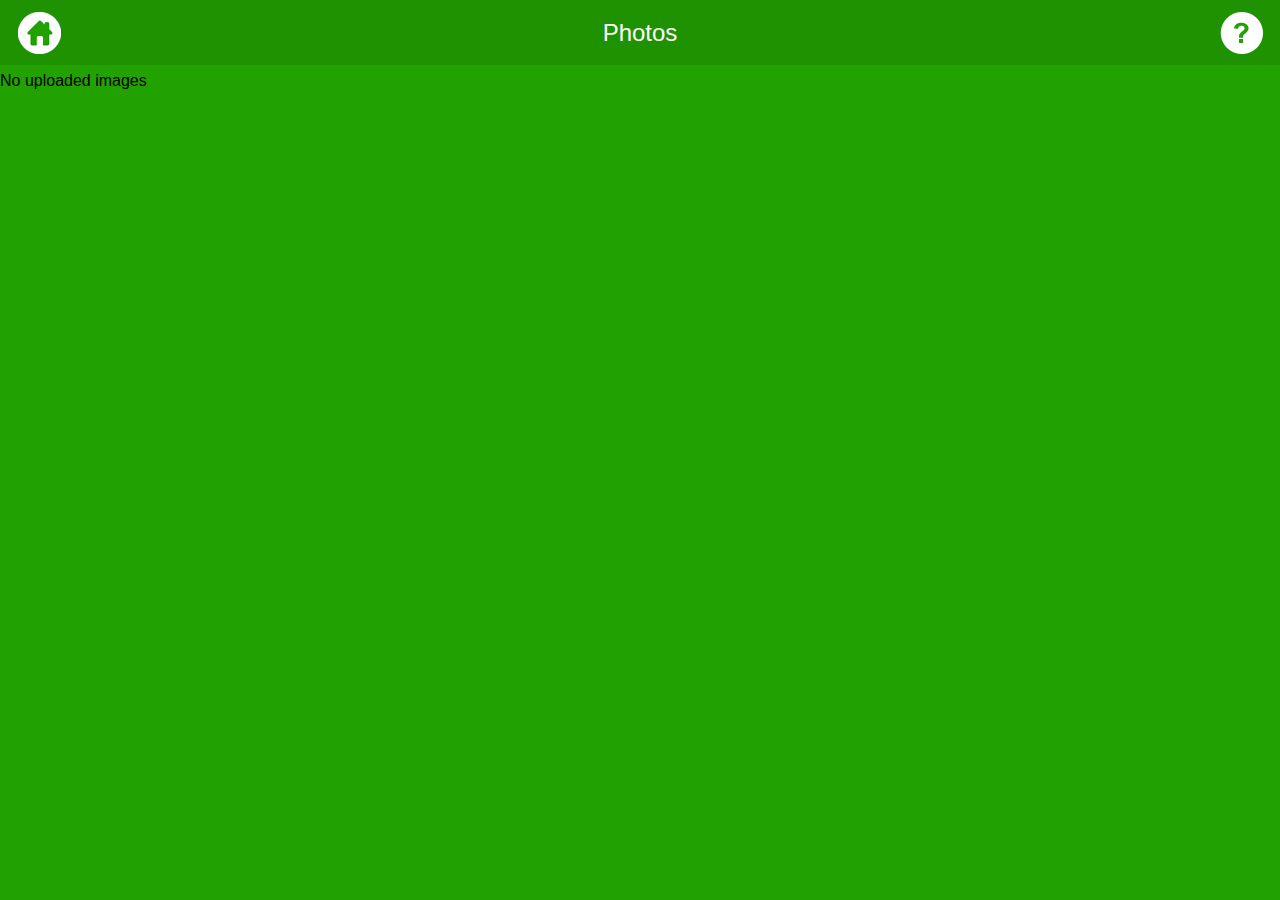
<file: photosub.html>
<!DOCTYPE html PUBLIC "-//W3C//DTD XHTML 1.0 Transitional//EN" "http://www.w3.org/TR/xhtml1/DTD/xhtml1-transitional.dtd">
<html xmlns="http://www.w3.org/1999/xhtml">
<head>
<meta http-equiv="Content-Type" content="text/html; charset=utf-8" />
<title>Wooden Theme</title>
<meta name="viewport" content="width=device-width, initial-scale=1">
<meta name="apple-mobile-web-app-capable" content="yes">
<link rel="stylesheet" href="css/jquery.mobile-1.4.0.css" />
<link rel="stylesheet" href="css/theme.css" />
<link rel="stylesheet" href="css/common_layout.css" />
<!--ThemeSetting-->
<script src="js/jquery-1.6.1.min.js"></script>
<script src="js/jquery.mobile-1.4.0.js"></script>
<script type="text/javascript">
   $(document).ready(function() {
      $('#back-link').click(function() {
         history.go(-1) 
       });
   });
</script>
<script type="text/javascript">
$(document).ready(function(){
  $(".ui-header h1").addClass("ui-title");
});
</script>
<!-- Photo Gallery settings starts here -->
<link rel="stylesheet" href="css/photoswipe.css" />
<link rel="stylesheet" href="css/styles.css" />
<script type="text/javascript" src="js/simple-inheritance.min.js"></script>
<script type="text/javascript" src="js/code-photoswipe-1.0.11.js"></script>
<script type="text/javascript">
		
		/*
		 This example shows how to set up the gallery without
		 using the Code.photoSwipe() helper or the $.photoSwipe() jQuery plugin.
		 
		 The example finds the Gallery container, then finds all anchor tags in 
		 the container (thumbnails).
		 
		 It then sets a click event listener on the container.
		 
		 When the user clicks the container, it checks to see if an image has been
		 clicked (i.e. a thumbnail).
		 
		 It then attempts to find the index number of the thumbnail clicked 
		 (from our list of thumbnails) and starts PhotoSwipe at that index.
		 */
		 
		if(typeof document.querySelectorAll === 'function') {
			
			document.addEventListener('DOMContentLoaded', function(){
				
				// Find the element holding our photos
				var galleryEl = document.getElementById('Gallery');
				
				
				// Find all the photos in our gallery
				var thumbEls = galleryEl.querySelectorAll('a');
				
				if (thumbEls.length < 1) {
					return;
				}
				
				// Set options (optional)
				Code.PhotoSwipe.Current.setOptions({
					loop: false
				});
				
				
				// Tell PhotoSwipe about the photos
				Code.PhotoSwipe.Current.setImages(thumbEls);
				
				
				// Listen out for when the user clicks the gallery
				galleryEl.addEventListener('click', function(e){
					
					// If we clicked an image, start the gallery at that image
					if (e.target.nodeName !== 'IMG'){
						return;
					}
					
					e.preventDefault();
					
					var linkEl = e.target.parentNode;
					
					var startingIndex = 0;
					for (startingIndex; startingIndex<thumbEls.length; startingIndex++){
						if (thumbEls[startingIndex] === linkEl){
							break;
						}
					}
					
					// Start PhotoSwipe
					Code.PhotoSwipe.Current.show(startingIndex);
				
				}, false);
			
			
			}, false); 
			
		}
		
	</script>
<!-- Photo Gallery Settings Ends Here -->

<style type="text/css">
img {
	max-width:100%;
}
</style>
</head>

<body class="theme_bg">
<!-- Start of first page -->
<div data-role="page" id="theme_layout"> 
  
  <!-- Header Starts Here 
  <div data-role="header"> <a class="refresh_link" id="back-link" href="#"><img src="images/home_icon.png" alt="refresh icon" /></a>
    <h1>Photos</h1>
    <a class="help_link"><img src="images/help_icon.png" alt="help icon" /></a> </div>-->
	
    <!-- Header Starts Here -->
  <div data-role="header" role="banner" class="ui-header ui-bar-inherit"> 
  <a href="index.html" class="refresh_link ui-link ui-btn-left ui-btn ui-shadow ui-corner-all" data-role="button" rel="external" data-ajax="false" role="button"><img alt="home icon" src="images/home_icon.png"></a>
    <h1>Photos</h1>
    <a class="help_link ui-link ui-btn-right ui-btn ui-shadow ui-corner-all" data-role="button" role="button"><img alt="help icon" src="images/help_icon.png"></a> </div>
  <!-- /header ends here --> 
  <!-- Photo Gallery Starts Here -->
  <div id="Gallery">
	<!-- Gallery Code Starts Here -->
		<div class="gallery-row">
	
			<p>No uploaded images</p> 
            
		</div>
        
        </div>
  <!-- Gallery Code Ends Here -->
  
  
  
  <!-- Photo Gallery Ends Here --> 
  
</div>
<!-- /page --> 

</body>
</html>
</file>
<file: css/theme.css>
.theme_bg{
	background:#22a201;
	min-width:320px;
	background-size:100% ;
	background-position: top center;
}
.logo{
	padding-top:28%;
	transition:all ease .3s;
	margin: 0 auto;
}

.ui-footer {
    background: none repeat scroll 0 0 rgba(0, 0, 0, 0) !important;
    border-bottom-width: 0;
    border-left-width: 0;
    border-right-width: 0;
    border-top: medium none !important;
}
.owl-demo .item{
	width:70px;
	height:70px;
	display:table-cell;
	/*background:url(../images/icon_bg.png) no-repeat;*/
	vertical-align:middle;
	text-align:center;
}
.ui-header{
	background:url("../images/header_bg.png") repeat scroll 0 0 rgba(0, 0, 0, 0) !important;
	border:none !important;
	border-bottom:none !important;
	
}
.ui-header a{
	box-shadow:none;
}
.ui-header .ui-title, .ui-footer .ui-title{
	text-shadow:none !important;
	color:#fff !important;
	font-size:24px;
	font-weight:normal;
	margin:0 23%;
}
.ui-icon-customrefresh:after {
	background-image: url("../images/refresh_icon.png");
	
}
.ui-icon-customrefresh:after{
	background-color:none;
	border:none;
	border-radius:none;
	height:42px;
	width:42px;
}
.ui-header .ui-btn-icon-notext{
	margin-top:11px;
}
.refresh_link,.help_link{
	border:none !important;
	background:none !important;
}
.refresh_link:hover,.refresh_link:active,.refresh_link:focus,.help_link:focus,.help_link:hover,.help_link:active{
	box-shadow:none !important;
}


/* custom setting of icons */
.app_feature_list a img{
	max-height:32px;
	max-width:32px;
}
<!--themebgcolor-->
</file>
<file: css/common_layout.css>
@font-face {
font-family:"Open Sans Light";
src:url("fonts/OpenSans-Light.eot?") format("eot"), url("fonts/OpenSans-Light.woff") format("woff"), url("fonts/OpenSans-Light.ttf") format("truetype"), url("fonts/OpenSans-Light.svg#OpenSans-Light") format("svg");
font-weight:normal;
font-style:normal;
}
@font-face {
font-family:"Open Sans";
src:url("fonts/OpenSans-Regular.eot?") format("eot"), url("fonts/OpenSans-Regular.woff") format("woff"), url("fonts/OpenSans-Regular.ttf") format("truetype"), url("fonts/OpenSans-Regular.svg#OpenSans") format("svg");
font-weight:normal;
font-style:normal;
}
@font-face {
font-family:"Open Sans Semibold";
src:url("fonts/OpenSans-Semibold.eot?") format("eot"), url("fonts/OpenSans-Semibold.woff") format("woff"), url("fonts/OpenSans-Semibold.ttf") format("truetype"), url("fonts/OpenSans-Semibold.svg#OpenSans-Semibold") format("svg");
font-weight:normal;
font-style:normal;
}
body {
	/*font-family:Open Sans,sans-serif;*/
	font-family:Arial, Helvetica, sans-serif !important;
	min-width:313px;
}
.clr{
	clear:both;
}
.app_feature_list{
	text-align:center;
	text-shadow:none;
	float:left;
	font-weight:normal;
	color:#fff !important;
	width:70px;
	/*font-family:Open Sans Semibold,sans-serif;*/
	font-family:Arial, Helvetica, sans-serif !important;
}
.app_feature_list label{
	height:36px;
	overflow:hidden;
	font-size:13px;
	word-wrap: break-word;
	cursor:pointer;
}

.no_data{
	background: url(../images/header_bg.png);
    border-radius: 6px;
    display: block;
    margin: 6%;
    padding: 4%;
    text-align: center;
    width: 80%;
    text-shadow:none !important;
    text-transform: capitalize;
	color:#fff;
}
a.item{

   /* background-image: url("../images/icon_bg.png");*/
	background-repeat:no-repeat;
	background-size:100% 100%;
    display: table-cell;
    height: 70px;
    text-align: center;
    vertical-align: middle;
    width: 70px;
	color:#fff !important;

}
.app_feature_list a,.app_feature_list label{
	color:#fff;
	text-decoration:none;
}
.logo{
	padding:0px !important;
}
.logo img{
	display:none;
}
.white_wrap .app_feature_list label{
	height:auto;
}
.app_feature_list a{
	color:#fff !important;
	text-decoration:none;
	outline:none;
	cursor:pointer;
}
</file>
<file: css/photoswipe.css>
/*
 * PhotoSwipe - http://www.photoswipe.com/
 * Copyright (c) 2011 by Code Computerlove (http://www.codecomputerlove.com)
 * Licensed under the MIT license
 *
 * Default styles for SwipeGallery
 * Avoid any position or dimension based styles
 * where possible, unless specified already here.
 * The gallery automatically works out gallery item
 * positions etc.
 */

body.ps-active 
{
	-webkit-text-size-adjust: none;
	overflow: hidden;
}
body.ps-active * 
{ 
	-webkit-tap-highlight-color:  rgba(255, 255, 255, 0); 
}
body.ps-active *:focus 
{ 
	outline: 0; 
}


/* Document overlay */
div.ps-document-overlay 
{
	background: #000;
}


/* Viewport */
div.ps-viewport 
{
	background: #000;
	cursor: pointer;
}


/* Zoom/pan/rotate layer */
div.ps-zoom-pan-rotate{
	background: #000;
}


/* Slider */
div.ps-slider-item-loading 
{ 
	background: url(photoswipe-loader.gif) no-repeat center center; 
}


/* Caption */
div.ps-caption
{ 
	background: #000000;
	background: -moz-linear-gradient(top, #303130 0%, #000101 100%);
	background: -webkit-gradient(linear, left top, left bottom, color-stop(0%,#303130), color-stop(100%,#000101));
	border-bottom: 1px solid #42403f;
	color: #ffffff;
	font-size: 13px;
	font-family: "Lucida Grande", Helvetica, Arial,Verdana, sans-serif;
	text-align: center;
}

div.ps-caption-bottom
{ 
	border-top: 1px solid #42403f;
	border-bottom: none;
}

div.ps-caption-content
{
	padding: 13px;
}


/* Toolbar */
div.ps-toolbar
{ 
	background: #000000;
	background: -moz-linear-gradient(top, #303130 0%, #000101 100%);
	background: -webkit-gradient(linear, left top, left bottom, color-stop(0%,#303130), color-stop(100%,#000101));
	border-top: 1px solid #42403f;
	color: #ffffff;
	font-size: 13px;
	font-family: "Lucida Grande", Helvetica, Arial,Verdana, sans-serif;
	text-align: center;
	height: 44px;
	display: table;
	table-layout: fixed;
}

div.ps-toolbar-top 
{
	border-bottom: 1px solid #42403f;
	border-top: none;
}

div.ps-toolbar-close, div.ps-toolbar-previous, div.ps-toolbar-next, div.ps-toolbar-play
{
	cursor: pointer;
	display: table-cell;
}

div.ps-toolbar div div.ps-toolbar-content
{
	width: 44px;
	height: 44px;
	margin: 0 auto 0;
	background-image: url(photoswipe-icons.png);
	background-repeat: no-repeat;
}

div.ps-toolbar-close div.ps-toolbar-content
{
	background-position: 0 0;
}

div.ps-toolbar-previous div.ps-toolbar-content
{
	background-position: -44px 0;
}

div.ps-toolbar-previous-disabled div.ps-toolbar-content
{
	background-position: -44px -44px;
}

div.ps-toolbar-next div.ps-toolbar-content
{
	background-position: -132px 0;
}

div.ps-toolbar-next-disabled div.ps-toolbar-content
{
	background-position: -132px -44px;
}

div.ps-toolbar-play div.ps-toolbar-content
{
	background-position: -88px 0;
}

/* Hi-res retina display */
@media only screen and (-webkit-min-device-pixel-ratio: 2)
{
	div.ps-toolbar div div.ps-toolbar-content
	{
		-webkit-background-size: 176px 88px;
		background-image: url(photoswipe-icons@2x.png);
	}
}
</file>
<file: css/styles.css>
*{
	padding:0px;
	margin:0px;
}

div.gallery-row:after { clear: both; content: "."; display: block; height: auto; visibility: hidden; }
div.gallery-item { float: left; width: 32.5%;position:relative;margin:.33333333%; }
div.gallery-item a { display: block; border: 1px solid #3c3c3c; }
div.gallery-item img { display: block; width: 100%; height: auto; }
.img_title{
	background:url("../images/title_bg.png") repeat scroll 0 0 rgba(0, 0, 0, 0) !important;
	padding:2% 1%;
	width:98%;
	overflow:hidden;
	white-space:nowrap;
	text-overflow:ellipsis;
	position:absolute;
	left:0px;
	bottom:0px;
	text-shadow:none;
	text-align:center;
	font-size:13px;
	color:#fff;
	pointer-events:none;
}


div.gallery-item .play_video_icon {
    display: table-cell;
    height: 100%;
    left: 0;
    position: absolute;
    text-align: center;
    vertical-align: middle;
    width: 100%;
	background:#333;
	opacity:0.4;
	top:0px;
}
div.gallery-item .play_video_icon img{
	width:auto;
	display:table-cell;
	top:50%;
	margin-top:-45px;
	left:50%;
	margin-left:-32px;
	position:absolute;
}
div.gallery-item .play_video_icon:hover,div.gallery-item .play_video_icon:active,div.gallery-item .play_video_icon:focus{
	opacity:0;
	transition:all ease .3s;
}
#Gallery{
	padding-top:6px;
}
/* header setting 
.ui-header 
{
	color: #333333 !important;
    font-size: 24px;
    font-weight: normal;
    margin: 0 25%;
    text-shadow: none !important;
	display: block;
    min-height: 1.1em;
    outline: 0 none !important;
    overflow: hidden;
    padding: 0.7em 0;
    text-align: center;
    text-overflow: ellipsis;
    white-space: nowrap;
}
*/

.video_wrap{
	padding:8px;
}
.video_gallery_new .ui-listview > li p{
	font-weight:600;
	color:#828180;
}
.video_gallery_new .ui-listview .ui-li-has-thumb > img:first-child,.video_gallery_new  .ui-listview .ui-li-has-thumb > .ui-btn > img:first-child, .video_gallery_new .ui-listview .ui-li-has-thumb .ui-li-thumb{
	height:81px;
	max-width: 5.5em;
}

.video_desc_wrap {
    background: none repeat scroll 0 0 #F2F2F2;
    font-size: 13px;
    padding: 10px;
    line-height:21px;
	color:#444;
}

.video_desc {
    background: none repeat scroll 0 0 #FFFFFF;
    border: 1px solid #DDDDDD;
    padding: 10px;
}


.video_title {
    font-weight: 600;
    padding: 9px 8px 13px;
    font-size: 16px;
	background:#fff;
	text-shadow:0px 0px 0px #fff;
	line-height:24px;
	border:1px solid #ddd;
	border-bottom:0px;
}

.video_description_wrapper.theme_bg{
	background:#F2F2F2 !important;
}
.video_description_wrapper .ui-header{
	background:#209602 !important;
	margin-bottom:1px;
}
.video_description_wrapper .video_wrap{
	background:#000;
	z-index:100;
}
.video_description_wrapper .video_wrap iframe{
	z-index:100 !important;
}
@media (max-width: 330px){
	div.gallery-item {
    	width: 49.2%;
	}
	.video_gallery div.gallery-item{
		border: 10px solid #FFFFFF;
    	box-shadow: 0 0 8px #000000;
    	width: 93%;
		margin-bottom:10px;
	}
}
.theme_bg{
	min-height:486px;
}
</file>
